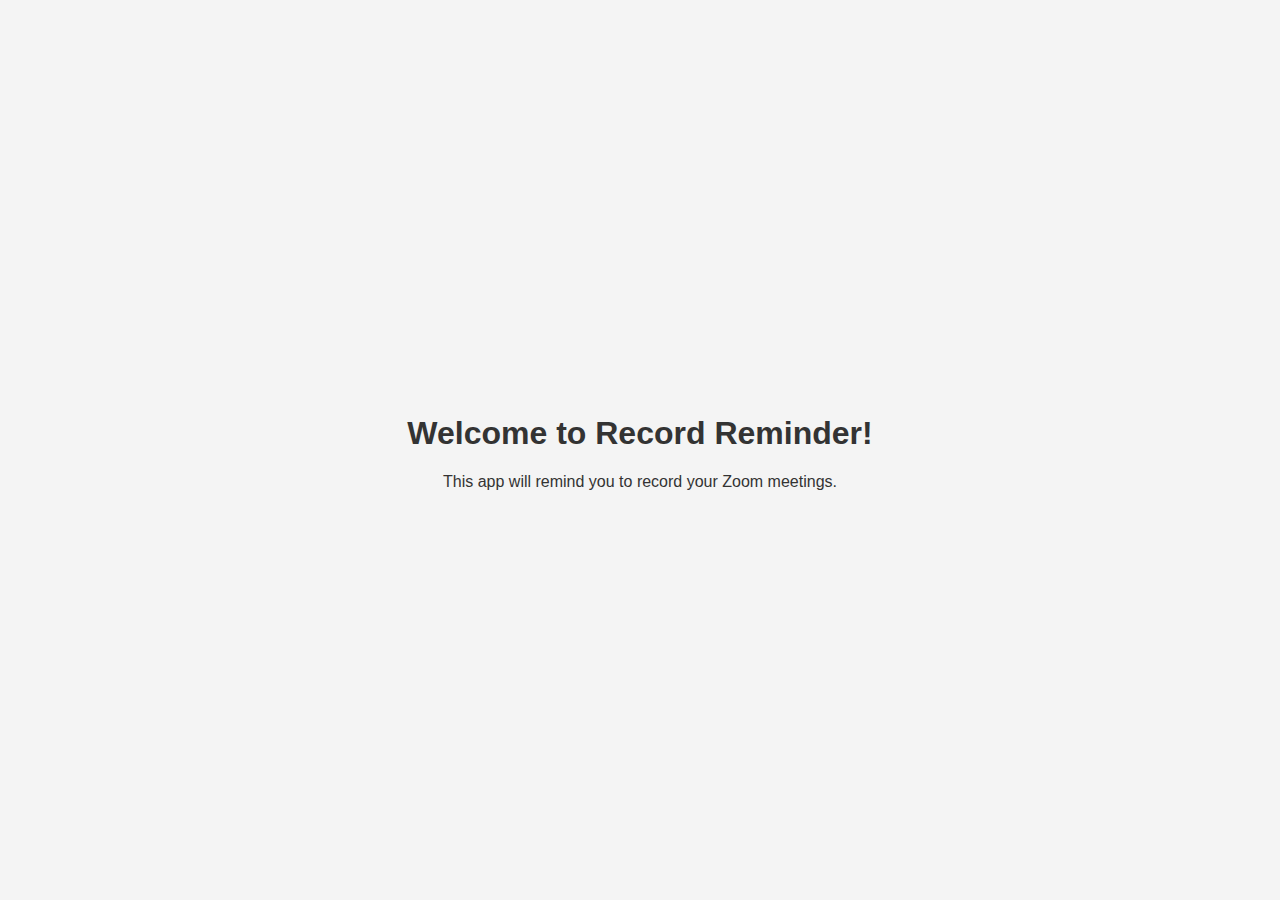
<file: index.html>
<!DOCTYPE html>
<html lang="en">
<head>
    <meta charset="UTF-8">
    <meta name="viewport" content="width=device-width, initial-scale=1.0">
    <title>Record Reminder App</title>
    <link rel="stylesheet" href="style.css">
</head>
<body>
    <div class="app-container">
        <h1>Welcome to Record Reminder!</h1>
        <p>This app will remind you to record your Zoom meetings.</p>
        <div id="recordReminderModal" class="modal">
            <div class="modal-content">
                <span class="close-button">&times;</span>
                <h2>Record This Meeting! 🔴</h2>
                <p>Don't forget to start the recording for this call.</p>
                <p>Click the "Record" button in your Zoom toolbar.</p>
                <button id="understoodButton">Understood!</button>
            </div>
        </div>
    </div>

    <script src="https://appssdk.zoom.us/sdk.min.js"></script>
    <script src="app.js"></script>
</body>
</html>
</file>
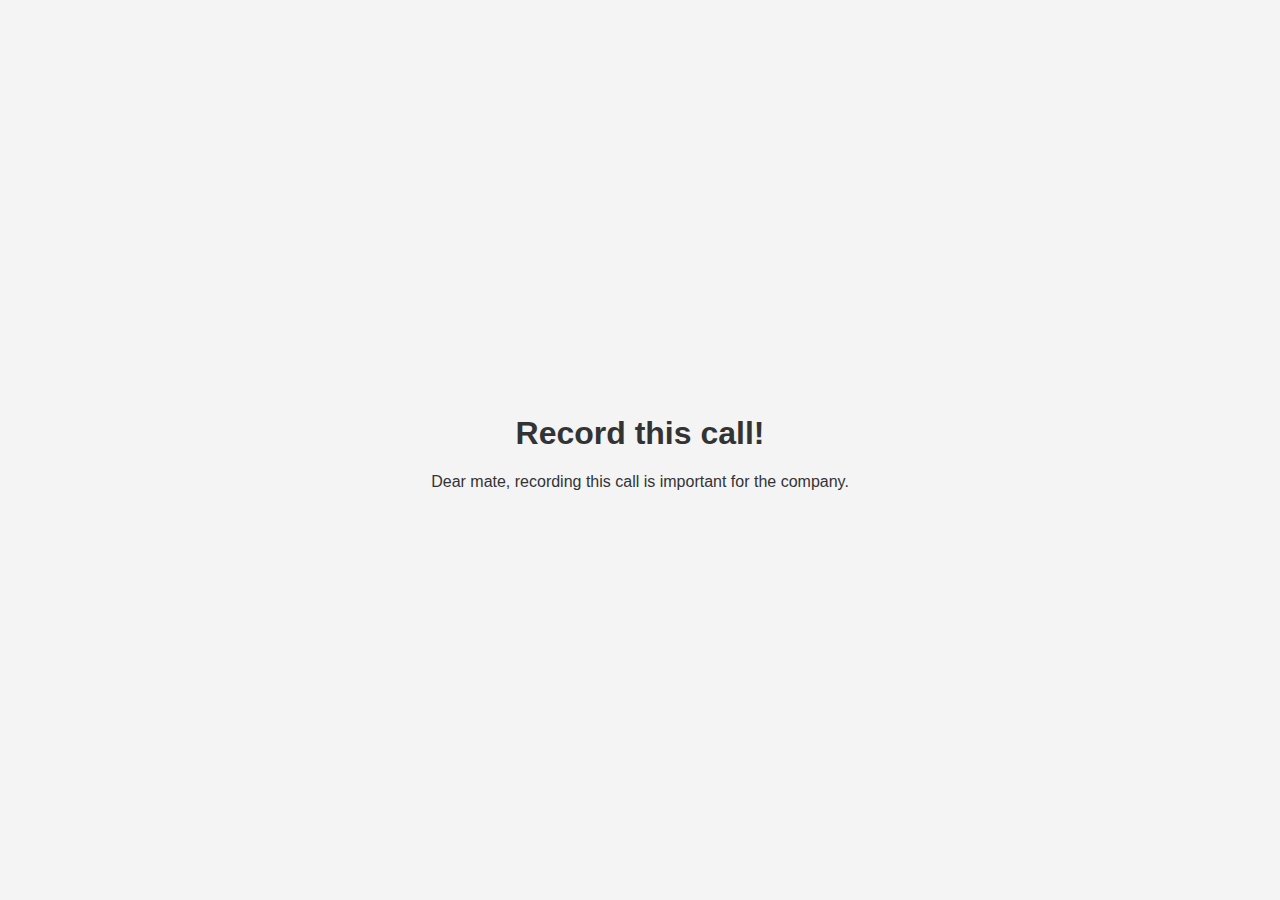
<file: docs/index.html>
<!DOCTYPE html>
<html lang="en">
<head>
    <meta charset="UTF-8">
    <meta name="viewport" content="width=device-width, initial-scale=1.0">
    <title>Record Reminder App</title>
    <link rel="stylesheet" href="style.css">
</head>
<body>
    <div class="app-container">
        <h1>Record this call!</h1>
        <p>Dear mate, recording this call is important for the company.</p>
        <!-- <div id="recordReminderModal" class="modal">
            <div class="modal-content">
                <span class="close-button">&times;</span>
                <h2>Record This Meeting! 🔴</h2>
                <p>Don't forget to start the recording for this call.</p>
                <p>Click the "Record" button in your Zoom toolbar.</p>
                <button id="understoodButton">Understood!</button>
            </div>
        </div> -->
    </div>

    <script src="https://appssdk.zoom.us/sdk.min.js"></script>
    <script src="app.js"></script>
</body>
</html>
</file>
<file: style.css>
body {
    font-family: Arial, sans-serif;
    display: flex;
    justify-content: center;
    align-items: center;
    min-height: 100vh;
    margin: 0;
    background-color: #f4f4f4;
    color: #333;
}

.app-container {
    text-align: center;
    padding: 20px;
}

/* Modal Styling */
.modal {
    display: none; /* Hidden by default */
    position: fixed; /* Stay in place */
    z-index: 1; /* Sit on top */
    left: 0;
    top: 0;
    width: 100%; /* Full width */
    height: 100%; /* Full height */
    overflow: auto; /* Enable scroll if needed */
    background-color: rgba(0,0,0,0.4); /* Black w/ opacity */
    justify-content: center;
    align-items: center;
}

.modal-content {
    background-color: #fefefe;
    margin: auto; /* Centered */
    padding: 30px;
    border: 1px solid #888;
    border-radius: 8px;
    width: 80%; /* Could be more or less, depending on screen size */
    max-width: 500px;
    box-shadow: 0 4px 8px 0 rgba(0,0,0,0.2), 0 6px 20px 0 rgba(0,0,0,0.19);
    position: relative;
    text-align: center;
}

.close-button {
    color: #aaa;
    position: absolute;
    top: 10px;
    right: 15px;
    font-size: 28px;
    font-weight: bold;
    cursor: pointer;
}

.close-button:hover,
.close-button:focus {
    color: black;
    text-decoration: none;
    cursor: pointer;
}

h2 {
    color: #e74c3c; /* Red color for recording emphasis */
    margin-bottom: 20px;
}

button#understoodButton {
    background-color: #28a745; /* Green button */
    color: white;
    padding: 10px 20px;
    border: none;
    border-radius: 5px;
    cursor: pointer;
    font-size: 16px;
    margin-top: 20px;
}

button#understoodButton:hover {
    background-color: #218838;
}
</file>
<file: docs/style.css>
body {
    font-family: Arial, sans-serif;
    display: flex;
    justify-content: center;
    align-items: center;
    min-height: 100vh;
    margin: 0;
    background-color: #f4f4f4;
    color: #333;
}

.app-container {
    text-align: center;
    padding: 20px;
}

/* Modal Styling */
.modal {
    display: none; /* Hidden by default */
    position: fixed; /* Stay in place */
    z-index: 1; /* Sit on top */
    left: 0;
    top: 0;
    width: 100%; /* Full width */
    height: 100%; /* Full height */
    overflow: auto; /* Enable scroll if needed */
    background-color: rgba(0,0,0,0.4); /* Black w/ opacity */
    justify-content: center;
    align-items: center;
}

.modal-content {
    background-color: #fefefe;
    margin: auto; /* Centered */
    padding: 30px;
    border: 1px solid #888;
    border-radius: 8px;
    width: 80%; /* Could be more or less, depending on screen size */
    max-width: 500px;
    box-shadow: 0 4px 8px 0 rgba(0,0,0,0.2), 0 6px 20px 0 rgba(0,0,0,0.19);
    position: relative;
    text-align: center;
}

.close-button {
    color: #aaa;
    position: absolute;
    top: 10px;
    right: 15px;
    font-size: 28px;
    font-weight: bold;
    cursor: pointer;
}

.close-button:hover,
.close-button:focus {
    color: black;
    text-decoration: none;
    cursor: pointer;
}

h2 {
    color: #e74c3c; /* Red color for recording emphasis */
    margin-bottom: 20px;
}

button#understoodButton {
    background-color: #28a745; /* Green button */
    color: white;
    padding: 10px 20px;
    border: none;
    border-radius: 5px;
    cursor: pointer;
    font-size: 16px;
    margin-top: 20px;
}

button#understoodButton:hover {
    background-color: #218838;
}
</file>
